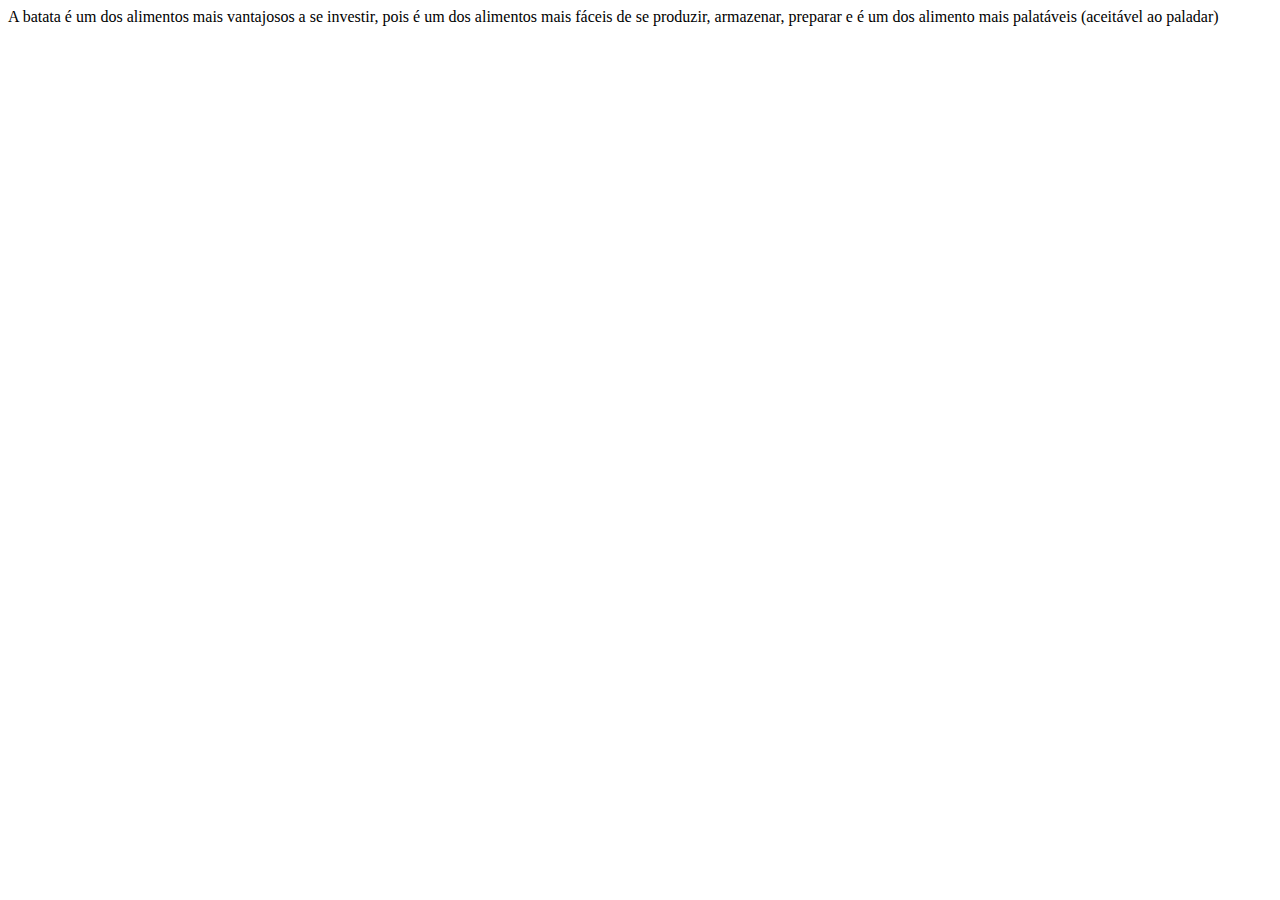
<file: assuntoPrincipal.html>
<html>
  <body>
    <p>A batata é um dos alimentos mais vantajosos a se investir, pois é um dos alimentos mais fáceis de se produzir, armazenar, preparar e é um dos alimento mais palatáveis (aceitável ao paladar)</p>
  </body>
</html>
</file>
